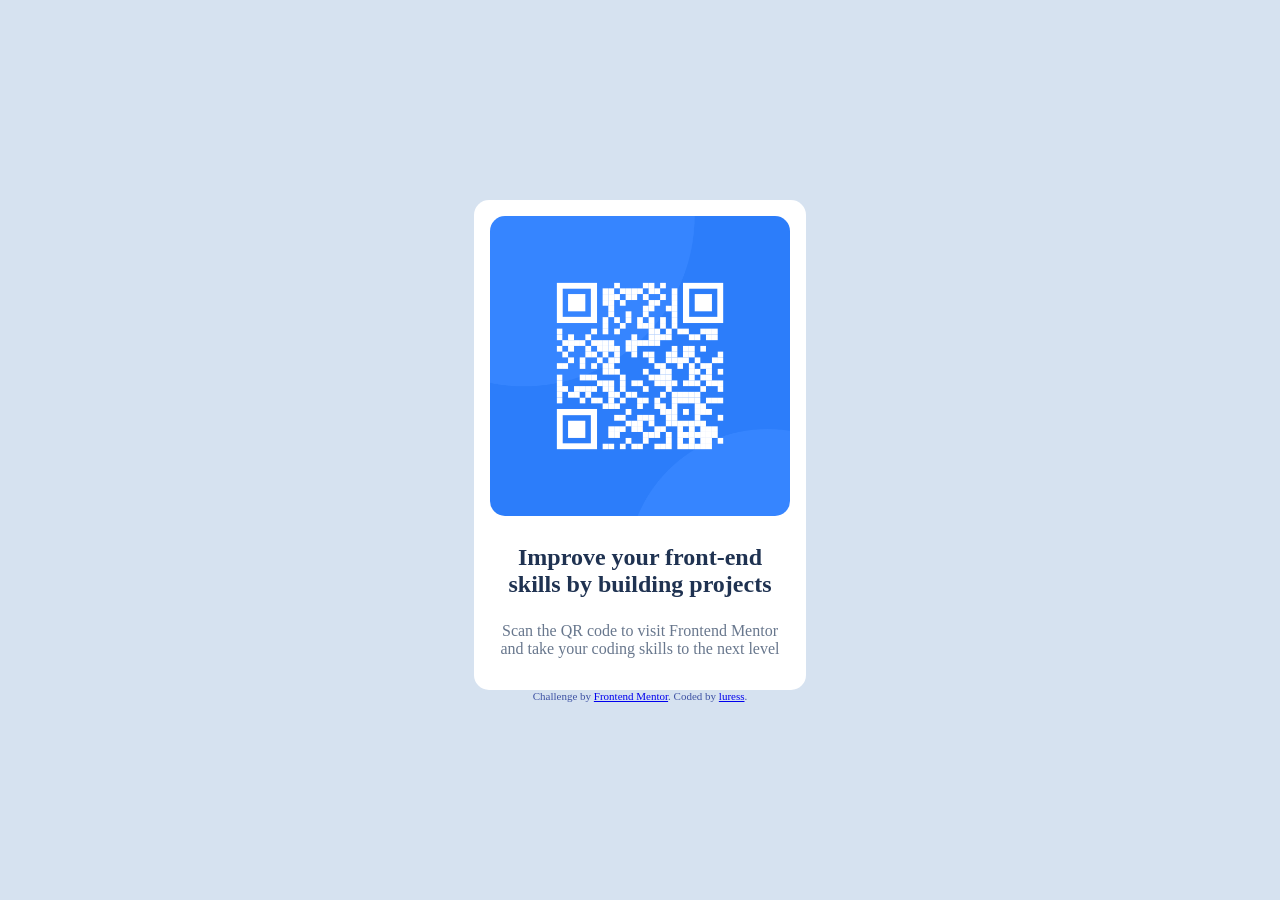
<file: index.html>
<!doctype html>
<html lang="en">
  <head>
    <meta charset="UTF-8" />
    <meta name="viewport" content="width=device-width, initial-scale=1.0" />
    <!-- displays site properly based on user's device -->

    <link rel="icon" type="image/png" sizes="32x32" href="./images/favicon-32x32.png" />
    <link rel="stylesheet" href="styles.css" />

    <title>Frontend Mentor | QR code component</title>
  </head>
  <body>
    <div class="card">
      <img src="images/image-qr-code.png" alt="QR code directed to Frontend Mentor"/>
      <div class="text">
        <p>Improve your front-end skills by building projects</p>
        <p>Scan the QR code to visit Frontend Mentor and take your coding skills to the next level</p>
      </div>
    </div>
    <div class="attribution">
      Challenge by <a href="https://www.frontendmentor.io?ref=challenge" target="_blank">Frontend Mentor</a>. Coded by
      <a href="https://github.com/tal-luress" target="_blank">luress</a>.
    </div>
  </body>
</html>
</file>
<file: styles.css>
body {
    background-color: hsl(212, 45%, 89%);
    font-family: outfit;
}

.card {
    background-color: hsl(0, 0%, 100%);
    width: 300px;
    padding: 16px;
    border-radius: 15px;
    margin: auto;
    margin-top: 200px;
}

img {
    border-radius: 15px;
    width: 100%;
}

.text {
    padding: 0 10px;
    text-align: center;
    color: hsl(216, 15%, 48%);
}

p:first-child {
    font-weight: bold;
    font-size: 1.5em;
    color: hsl(218, 44%, 22%);
}


.attribution {
    font-size: 11px; text-align: center;
    color: hsl(228, 45%, 44%);
}
</file>
